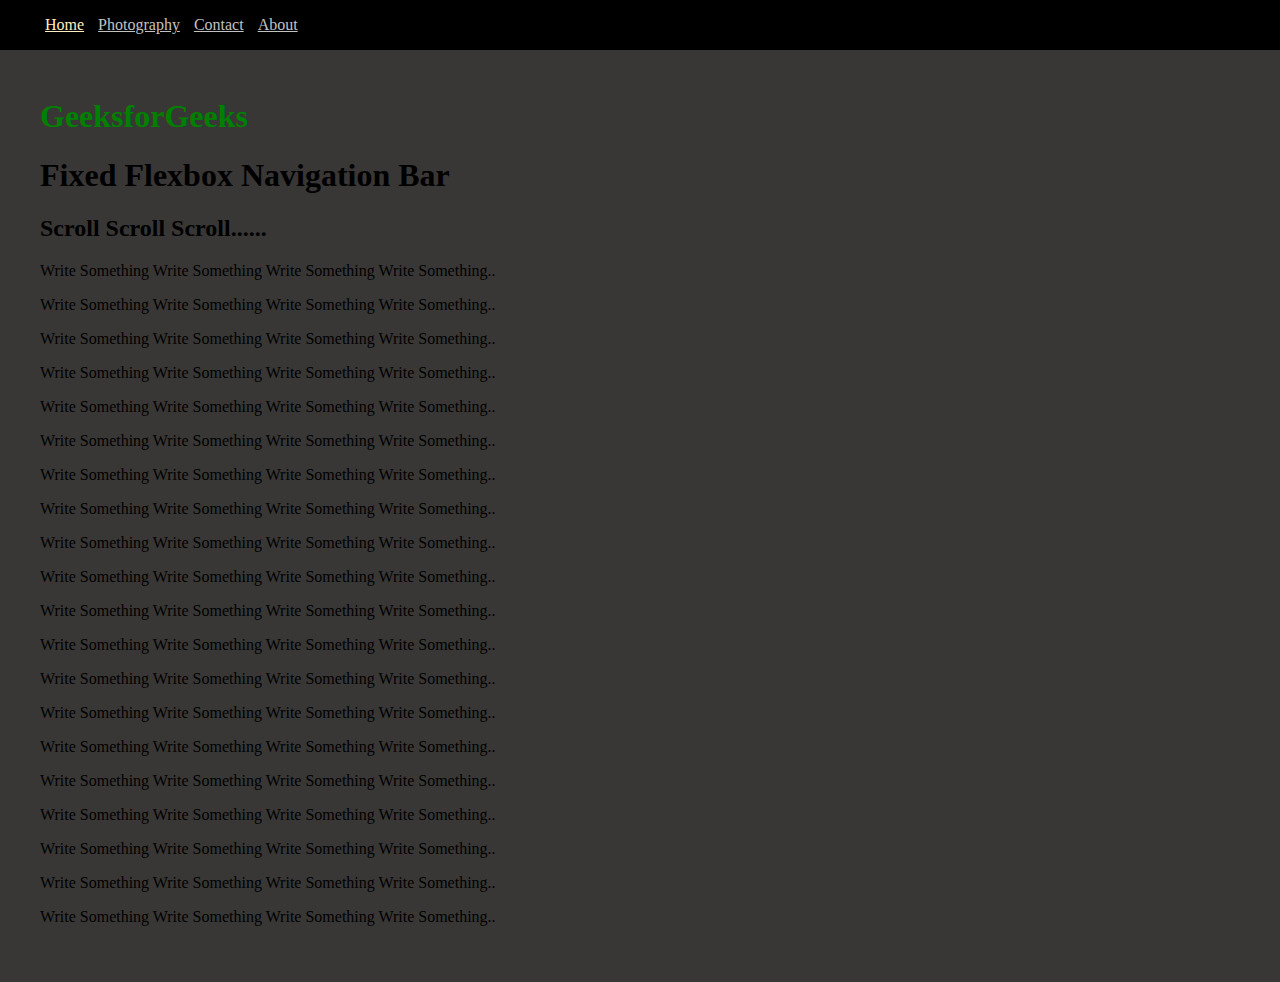
<file: index.html>
<!DOCTYPE html>
<html lang="en">
  <head>
    <meta charset="UTF-8" />
    <meta http-equiv="X-UA-Compatible" content="IE=edge" />
    <meta name="viewport" content="width=device-width, initial-scale=1.0" />
    <title>VwwV - Home</title>
    <link rel="stylesheet" type="text/css" href="style.css" />
  </head>
  <body>
    <header>
        <nav>
            <ul class="nav_links">
                <li><a class="active" 
                       href="./index.html">Home</a></li>
                <li><a href="./photography.html">Photography</a></li>
                <li><a href="./contact.html">Contact</a></li>
                <li><a href="./about.html">About</a></li>
            </ul>
        </nav>
    </header>
    <div style="padding: 40px;">
        <h1 style="color: green;">
            <br>
            GeeksforGeeks
        </h1>
        <h1>Fixed Flexbox Navigation Bar</h1>
        <h2>Scroll Scroll Scroll......</h2>
        <p>Write Something Write Something Write 
          Something Write Something..</p>
        <p>Write Something Write Something Write 
          Something Write Something..</p>
        <p>Write Something Write Something Write 
          Something Write Something..</p>
        <p>Write Something Write Something Write
          Something Write Something..</p>
        <p>Write Something Write Something Write 
          Something Write Something..</p>
        <p>Write Something Write Something Write 
          Something Write Something..</p>
        <p>Write Something Write Something Write 
          Something Write Something..</p>
        <p>Write Something Write Something Write 
          Something Write Something..</p>
        <p>Write Something Write Something Write 
          Something Write Something..</p>
        <p>Write Something Write Something Write 
          Something Write Something..</p>
        <p>Write Something Write Something Write 
          Something Write Something..</p>
        <p>Write Something Write Something Write 
          Something Write Something..</p>
        <p>Write Something Write Something Write 
          Something Write Something..</p>
        <p>Write Something Write Something Write
          Something Write Something..</p>
        <p>Write Something Write Something Write 
          Something Write Something..</p>
        <p>Write Something Write Something Write 
          Something Write Something..</p>
        <p>Write Something Write Something Write
          Something Write Something..</p>
        <p>Write Something Write Something Write 
          Something Write Something..</p>
        <p>Write Something Write Something Write 
          Something Write Something..</p>
        <p>Write Something Write Something Write
          Something Write Something..</p>
    </div>
  </body>
</html>
</file>
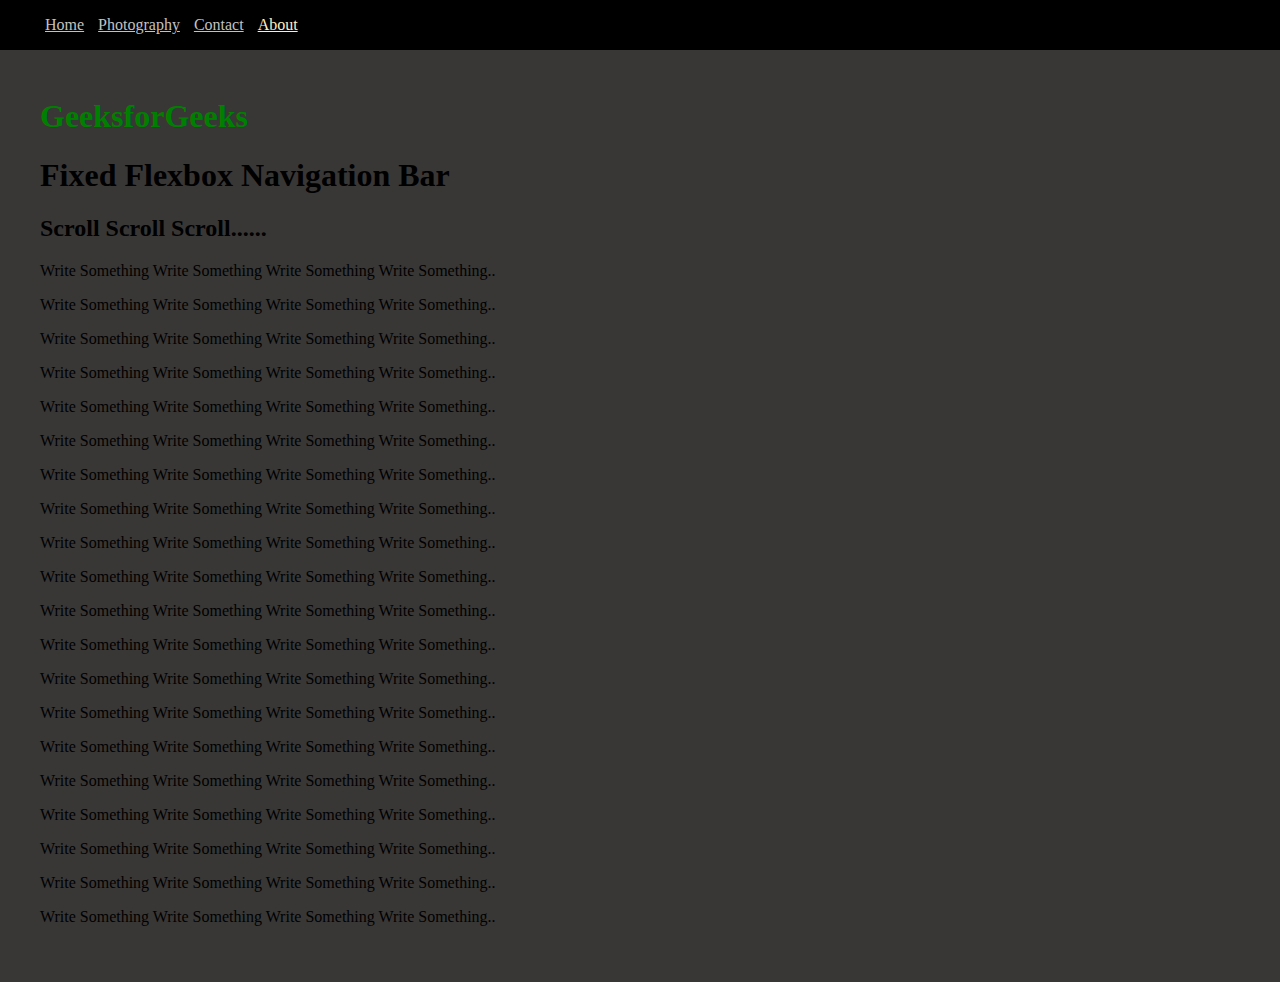
<file: about.html>
<!DOCTYPE html>
<html lang="en">
  <head>
    <meta charset="UTF-8" />
    <meta http-equiv="X-UA-Compatible" content="IE=edge" />
    <meta name="viewport" content="width=device-width, initial-scale=1.0" />
    <title>VwwV - About</title>
    <link rel="stylesheet" type="text/css" href="style.css" />
  </head>
  <body>
    <header>
        <nav>
            <ul class="nav_links">
                <li><a href="./index.html">Home</a></li>
                <li><a href="./photography.html">Photography</a></li>
                <li><a href="./contact.html">Contact</a></li>
                <li><a class="active" href="./about.html">About</a></li>
            </ul>
        </nav>
    </header>
    <div style="padding: 40px;">
        <h1 style="color: green;">
            <br>
            GeeksforGeeks
        </h1>
        <h1>Fixed Flexbox Navigation Bar</h1>
        <h2>Scroll Scroll Scroll......</h2>
        <p>Write Something Write Something Write 
          Something Write Something..</p>
        <p>Write Something Write Something Write 
          Something Write Something..</p>
        <p>Write Something Write Something Write 
          Something Write Something..</p>
        <p>Write Something Write Something Write
          Something Write Something..</p>
        <p>Write Something Write Something Write 
          Something Write Something..</p>
        <p>Write Something Write Something Write 
          Something Write Something..</p>
        <p>Write Something Write Something Write 
          Something Write Something..</p>
        <p>Write Something Write Something Write 
          Something Write Something..</p>
        <p>Write Something Write Something Write 
          Something Write Something..</p>
        <p>Write Something Write Something Write 
          Something Write Something..</p>
        <p>Write Something Write Something Write 
          Something Write Something..</p>
        <p>Write Something Write Something Write 
          Something Write Something..</p>
        <p>Write Something Write Something Write 
          Something Write Something..</p>
        <p>Write Something Write Something Write
          Something Write Something..</p>
        <p>Write Something Write Something Write 
          Something Write Something..</p>
        <p>Write Something Write Something Write 
          Something Write Something..</p>
        <p>Write Something Write Something Write
          Something Write Something..</p>
        <p>Write Something Write Something Write 
          Something Write Something..</p>
        <p>Write Something Write Something Write 
          Something Write Something..</p>
        <p>Write Something Write Something Write
          Something Write Something..</p>
    </div>
  </body>
</html>
</file>
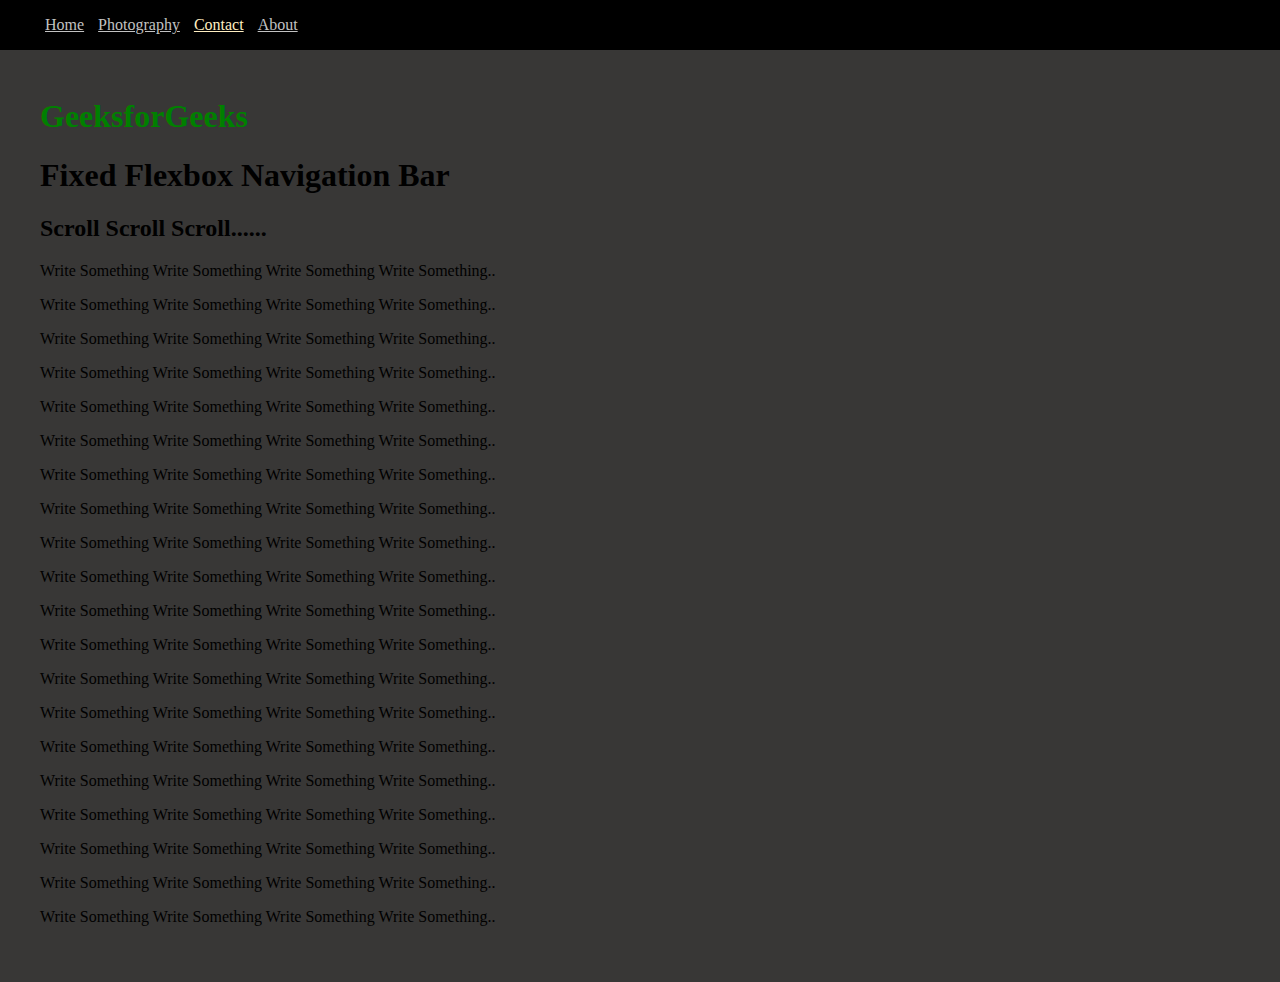
<file: contact.html>
<!DOCTYPE html>
<html lang="en">
  <head>
    <meta charset="UTF-8" />
    <meta http-equiv="X-UA-Compatible" content="IE=edge" />
    <meta name="viewport" content="width=device-width, initial-scale=1.0" />
    <title>VwwV - Contact</title>
    <link rel="stylesheet" type="text/css" href="style.css" />
  </head>
  <body>
    <header>
        <nav>
            <ul class="nav_links">
                <li><a href="./index.html">Home</a></li>
                <li><a href="./photography.html">Photography</a></li>
                <li><a class="active" href="./contact.html">Contact</a></li>
                <li><a href="./about.html">About</a></li>
            </ul>
        </nav>
    </header>
    <div style="padding: 40px;">
        <h1 style="color: green;">
            <br>
            GeeksforGeeks
        </h1>
        <h1>Fixed Flexbox Navigation Bar</h1>
        <h2>Scroll Scroll Scroll......</h2>
        <p>Write Something Write Something Write 
          Something Write Something..</p>
        <p>Write Something Write Something Write 
          Something Write Something..</p>
        <p>Write Something Write Something Write 
          Something Write Something..</p>
        <p>Write Something Write Something Write
          Something Write Something..</p>
        <p>Write Something Write Something Write 
          Something Write Something..</p>
        <p>Write Something Write Something Write 
          Something Write Something..</p>
        <p>Write Something Write Something Write 
          Something Write Something..</p>
        <p>Write Something Write Something Write 
          Something Write Something..</p>
        <p>Write Something Write Something Write 
          Something Write Something..</p>
        <p>Write Something Write Something Write 
          Something Write Something..</p>
        <p>Write Something Write Something Write 
          Something Write Something..</p>
        <p>Write Something Write Something Write 
          Something Write Something..</p>
        <p>Write Something Write Something Write 
          Something Write Something..</p>
        <p>Write Something Write Something Write
          Something Write Something..</p>
        <p>Write Something Write Something Write 
          Something Write Something..</p>
        <p>Write Something Write Something Write 
          Something Write Something..</p>
        <p>Write Something Write Something Write
          Something Write Something..</p>
        <p>Write Something Write Something Write 
          Something Write Something..</p>
        <p>Write Something Write Something Write 
          Something Write Something..</p>
        <p>Write Something Write Something Write
          Something Write Something..</p>
    </div>
  </body>
</html>
</file>
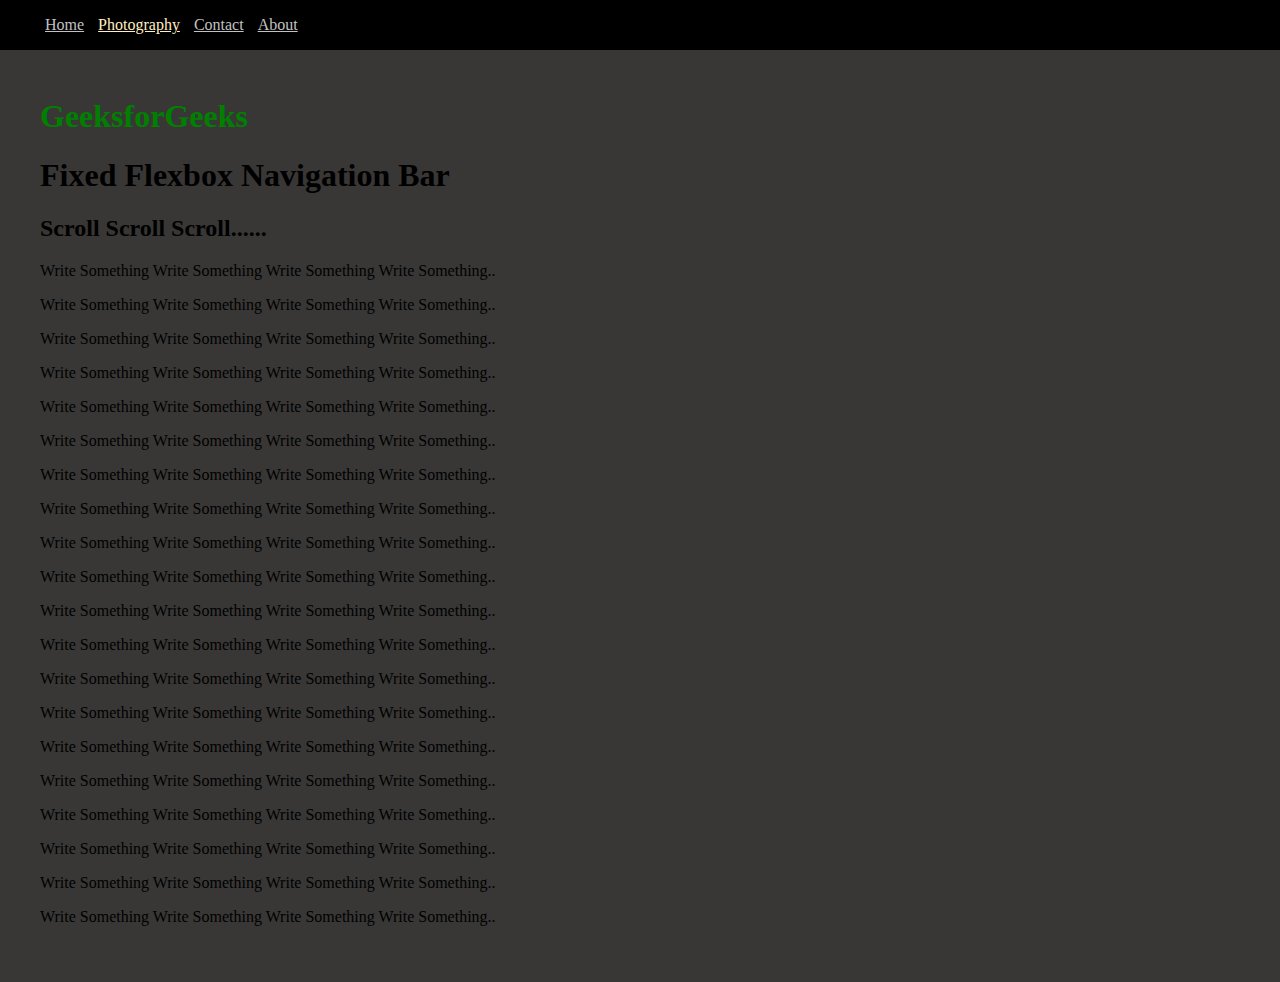
<file: photography.html>
<!DOCTYPE html>
<html lang="en">
  <head>
    <meta charset="UTF-8" />
    <meta http-equiv="X-UA-Compatible" content="IE=edge" />
    <meta name="viewport" content="width=device-width, initial-scale=1.0" />
    <title>VwwV - Photography</title>
    <link rel="stylesheet" type="text/css" href="style.css" />
  </head>
  <body>
    <header>
      <nav>
        <ul class="nav_links">
          <li><a href="./index.html">Home</a></li>
          <li><a class="active" href="./photography.html">Photography</a></li>
          <li><a href="./contact.html">Contact</a></li>
          <li><a href="./about.html">About</a></li>
        </ul>
      </nav>
    </header>
    <div style="padding: 40px">
      <h1 style="color: green">
        <br />
        GeeksforGeeks
      </h1>
      <h1>Fixed Flexbox Navigation Bar</h1>
      <h2>Scroll Scroll Scroll......</h2>
      <p>Write Something Write Something Write Something Write Something..</p>
      <p>Write Something Write Something Write Something Write Something..</p>
      <p>Write Something Write Something Write Something Write Something..</p>
      <p>Write Something Write Something Write Something Write Something..</p>
      <p>Write Something Write Something Write Something Write Something..</p>
      <p>Write Something Write Something Write Something Write Something..</p>
      <p>Write Something Write Something Write Something Write Something..</p>
      <p>Write Something Write Something Write Something Write Something..</p>
      <p>Write Something Write Something Write Something Write Something..</p>
      <p>Write Something Write Something Write Something Write Something..</p>
      <p>Write Something Write Something Write Something Write Something..</p>
      <p>Write Something Write Something Write Something Write Something..</p>
      <p>Write Something Write Something Write Something Write Something..</p>
      <p>Write Something Write Something Write Something Write Something..</p>
      <p>Write Something Write Something Write Something Write Something..</p>
      <p>Write Something Write Something Write Something Write Something..</p>
      <p>Write Something Write Something Write Something Write Something..</p>
      <p>Write Something Write Something Write Something Write Something..</p>
      <p>Write Something Write Something Write Something Write Something..</p>
      <p>Write Something Write Something Write Something Write Something..</p>
    </div>
  </body>
</html>
</file>
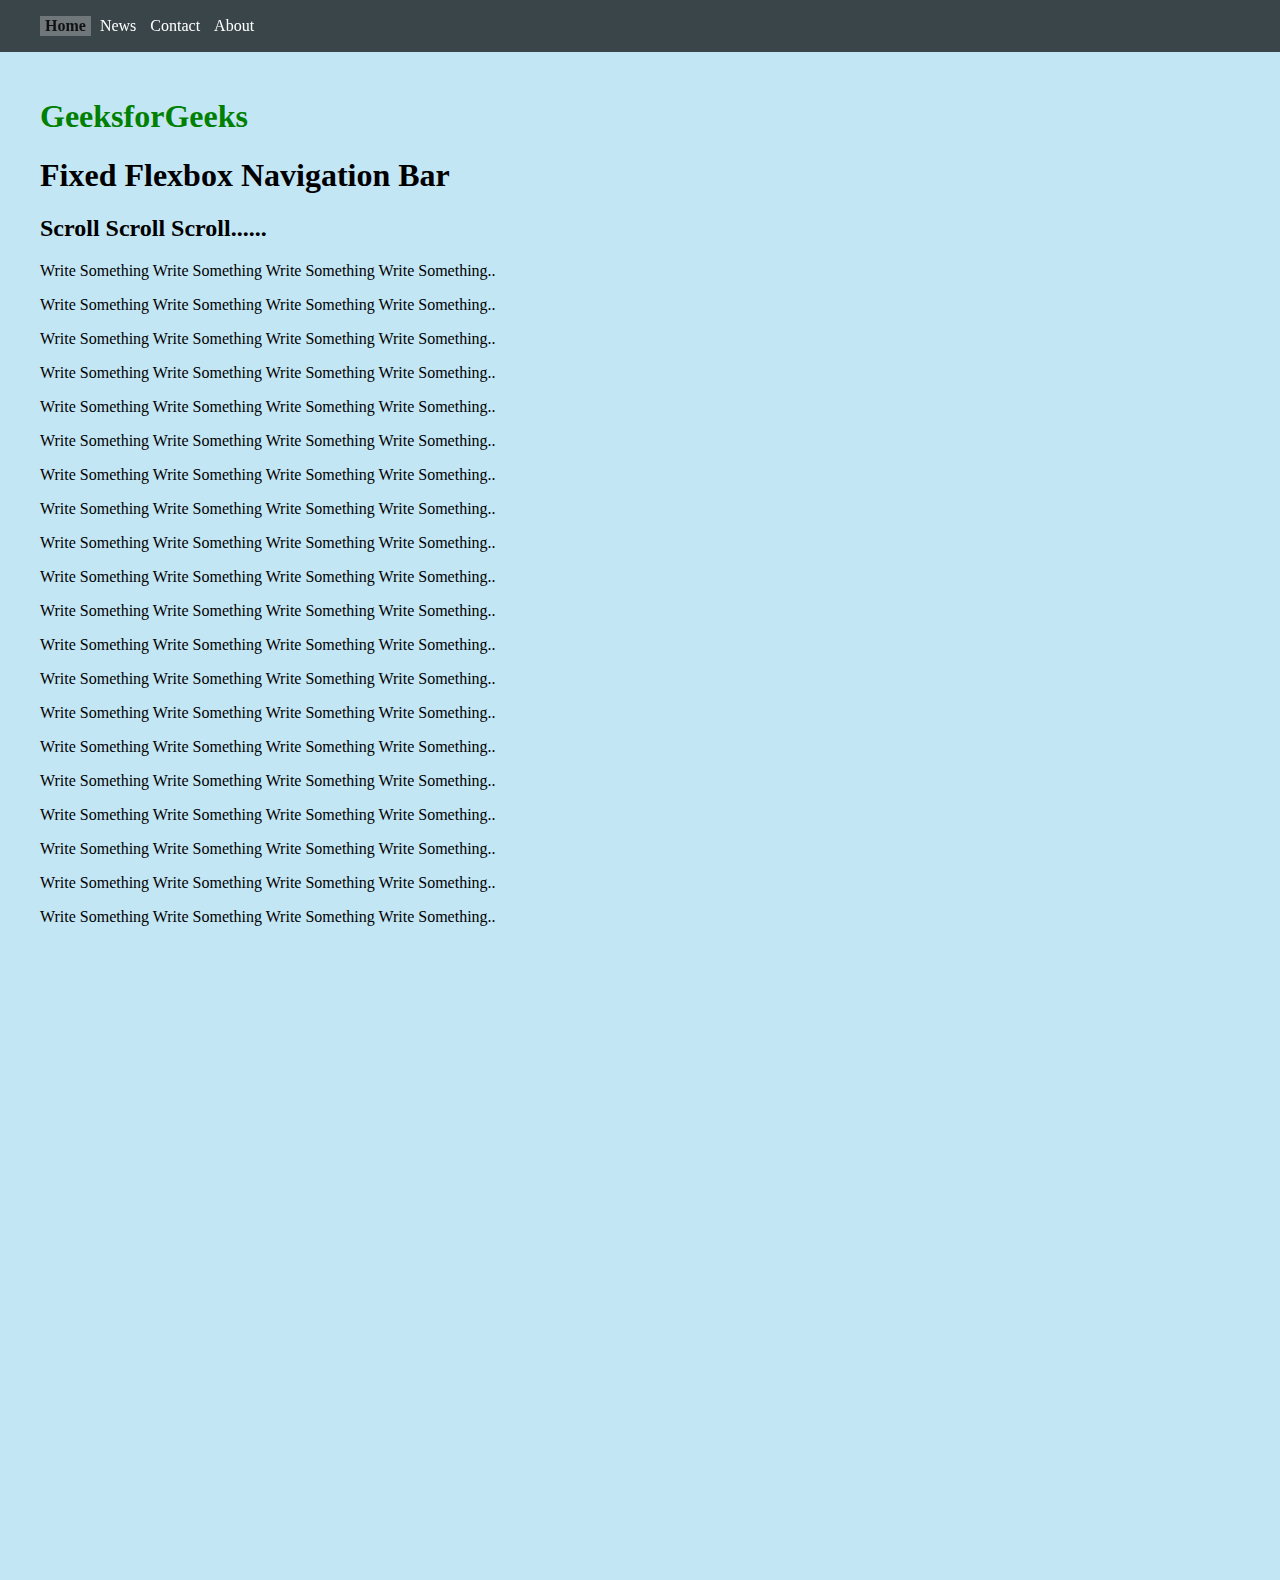
<file: test.html>
<!DOCTYPE html>
<html>
    <head>
        <style>
            body {
                margin: 0;
            }
  
            header {
                display: flex;
                /* Using flexbox property for parent
                   also known as inline-flex */
                justify-content: space-between;
                /* Items are evenly distributed in 
                   the line; firstitem is on the 
                   start line, last item on the 
                   end line*/
                align-items: center;
                padding: 0px;
                position: fixed;
                overflow: hidden;
                background-color: rgba(0, 0, 0, 0.7);
                width: 100%;
            }
  
            nav {
                order: 1;
            }
            .nav_links {
                list-style: none;
            }
  
            .nav_links li {
                display: inline-block;
                padding: 0px 0px;
            }
  
            .nav_links li a:hover {
                color: rgb(255, 255, 255);
            }
  
            li a {
                display: block;
                color: white;
                text-align: center;
                padding: 1px 5px;
                text-decoration: none;
            }
            li a:hover:not(.active) {
                background-color: #111;
            }
            .active {
                background-color: rgba(255, 255, 255, 0.267);
                color: #111;
                font-weight: bold;
            }
        </style>
    </head>
    <body>
        <header>
            <nav>
                <ul class="nav_links">
                    <li><a class="active" 
                           href="#home">Home</a></li>
                    <li><a href="#news">News</a></li>
                    <li><a href="#contact">Contact</a></li>
                    <li><a href="#about">About</a></li>
                </ul>
            </nav>
        </header>
        <div style="padding: 40px; 
             background-color: rgba(135, 206, 235, 0.5);
             height: 1500px;">
            <h1 style="color: green;">
                <br>
                GeeksforGeeks
            </h1>
            <h1>Fixed Flexbox Navigation Bar</h1>
            <h2>Scroll Scroll Scroll......</h2>
            <p>Write Something Write Something Write 
              Something Write Something..</p>
            <p>Write Something Write Something Write 
              Something Write Something..</p>
            <p>Write Something Write Something Write 
              Something Write Something..</p>
            <p>Write Something Write Something Write
              Something Write Something..</p>
            <p>Write Something Write Something Write 
              Something Write Something..</p>
            <p>Write Something Write Something Write 
              Something Write Something..</p>
            <p>Write Something Write Something Write 
              Something Write Something..</p>
            <p>Write Something Write Something Write 
              Something Write Something..</p>
            <p>Write Something Write Something Write 
              Something Write Something..</p>
            <p>Write Something Write Something Write 
              Something Write Something..</p>
            <p>Write Something Write Something Write 
              Something Write Something..</p>
            <p>Write Something Write Something Write 
              Something Write Something..</p>
            <p>Write Something Write Something Write 
              Something Write Something..</p>
            <p>Write Something Write Something Write
              Something Write Something..</p>
            <p>Write Something Write Something Write 
              Something Write Something..</p>
            <p>Write Something Write Something Write 
              Something Write Something..</p>
            <p>Write Something Write Something Write
              Something Write Something..</p>
            <p>Write Something Write Something Write 
              Something Write Something..</p>
            <p>Write Something Write Something Write 
              Something Write Something..</p>
            <p>Write Something Write Something Write
              Something Write Something..</p>
        </div>
    </body>
</html>
</file>
<file: style.css>
body {
  margin: 0;
  overflow-x: hidden;
  background-color: rgb(56, 55, 54);
}
<style>
            body {
                margin: 0;
            }  
            header {
                display: flex;
                /* Using flexbox property for parent
                   also known as inline-flex */
                justify-content: space-between;
                /* Items are evenly distributed in 
                   the line; firstitem is on the 
                   start line, last item on the 
                   end line*/
                align-items: center;
                padding: 0px;
                position: fixed;
                overflow: hidden;
                background-color: rgb(0, 0, 0);
                width: 100%;
            }
            nav {
                order: 1;
            }
            .nav_links li {
                display:inline-block;
                padding: 0px 0px;
            }
            .nav_links li a:hover {
                color: rgb(255, 255, 255);
            }
            li a {
                color: rgb(194, 194, 194);
                padding: 0px 5px;
            }
            .active {
                color: rgb(255, 238, 193);
            }
        </style>
</file>
